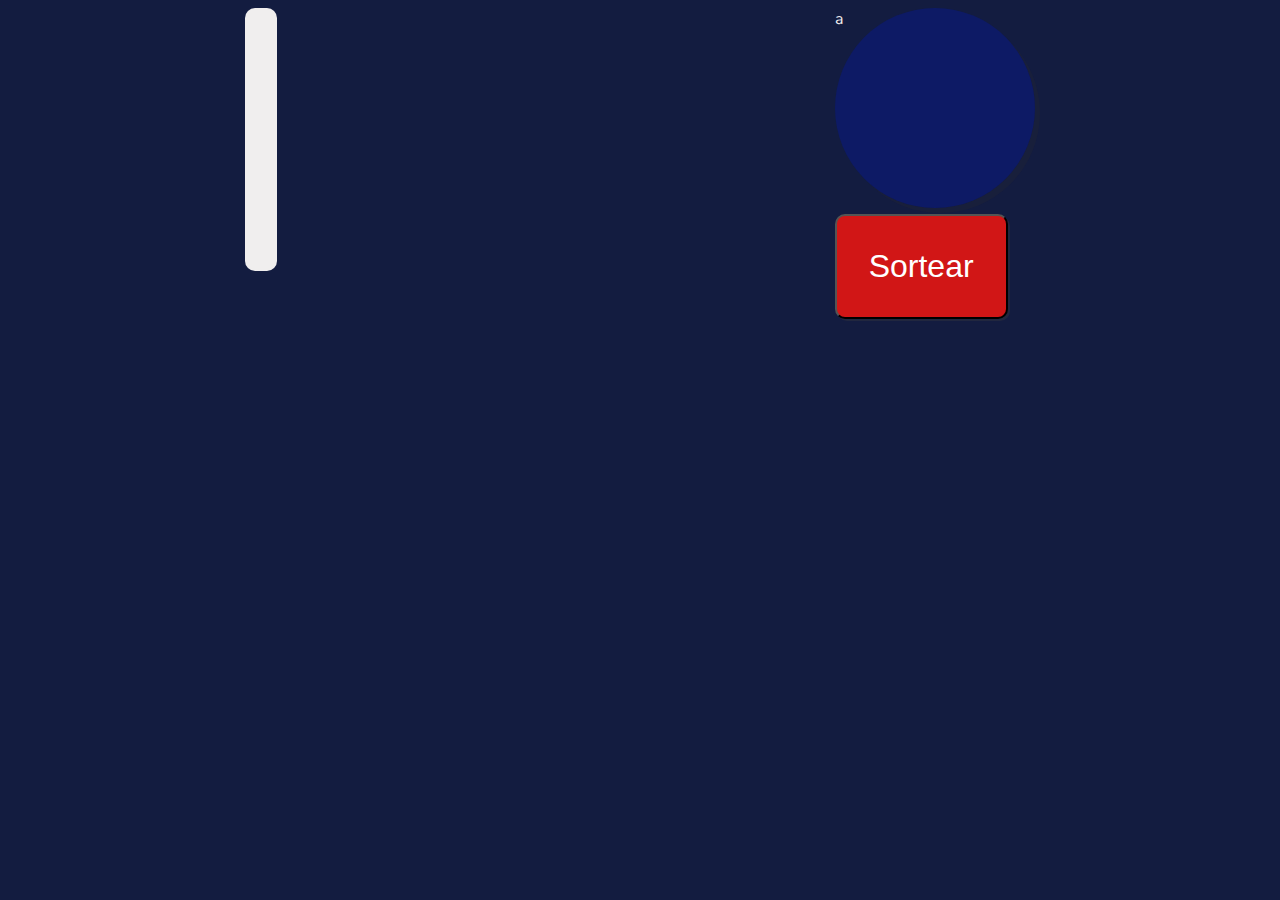
<file: sorteio.html>
<!DOCTYPE html>
<html lang="pt-br">
<head>
    <meta charset="UTF-8">
    <meta name="viewport" content="width=device-width, initial-scale=1.0">
    <link rel="shortcut icon" type="imagex/png" href="assets/bingo.ico">
    <link rel="stylesheet" href="styles.css">
    <title>Sorteio</title>
   
</head>
<body>
    <div class = container-sort>
    <section class="container-bools">
        <!-- Elemento criado por JS-->
    </section>
    <section class="sort">
        <section class="sorted-number">a</section>
        <button class="button-sort" onclick="createSpace()">Sortear</button>
    </section>
</div>
    

    <script src="main.js"></script>
</body>
</html>
</file>
<file: styles.css>
@import url('https://fonts.googleapis.com/css2?family=Nunito:ital,wght@0,200..1000;1,200..1000&display=swap');


body {
    color: #f0eeee;
    background-color: rgb(19, 28, 64);
    font-family: "Nunito", sans-serif;  
}

a {
    text-decoration: none;
}

p {
    font-size: 2rem;
}

.container {
    display: flex;
    align-items: center;
    justify-content: space-evenly;
}

.image-bingo {
    height: 50%;
}
.form-inicio {
    display: flex;
    flex-direction: column;
}

.button-start, .button-sort {
    background-color: rgb(209, 22, 22);
    padding: 2rem;
    border-radius: 10px;
    margin-top: 0.4rem;
    box-shadow: 2px 2px #423f3f51;
    color: #fff;
    font-size: 2rem;
}

.input-number{
    border-radius: 10px;
    height: 40px;
    width: 120px;
    margin-top: 1rem;
    text-align: center;
}

.container-bools{
    background-color: #f0eeee;
    border-radius: 10px;
    padding: 1rem;
    margin-bottom: 3rem;
    display: flex;
    flex-wrap: wrap;
    gap: 20px;
}
.container-sort {
    display: flex;
    justify-content: space-evenly;
    gap: 20rem;
}

.bool {
    height: 50px;
    width: 50px;
    border-radius: 30px;
    border: solid 0.05rem #2e2b2b36;
    box-shadow: 2px 2px #2e2b2b36;
    text-align: center;
}

.bool-number {
    color: #22222274;
    margin: auto;
    padding-top: 6px;
    font-size: 28px;
}

.sort {
    align-items: center;
    display: column;
}

.sorted-number{
    background-color: #07199274;
    height: 200px;
    width: 200px;
    border-radius: 200px;
    box-shadow: 5px 5px #2e2b2b36;
}
</file>
